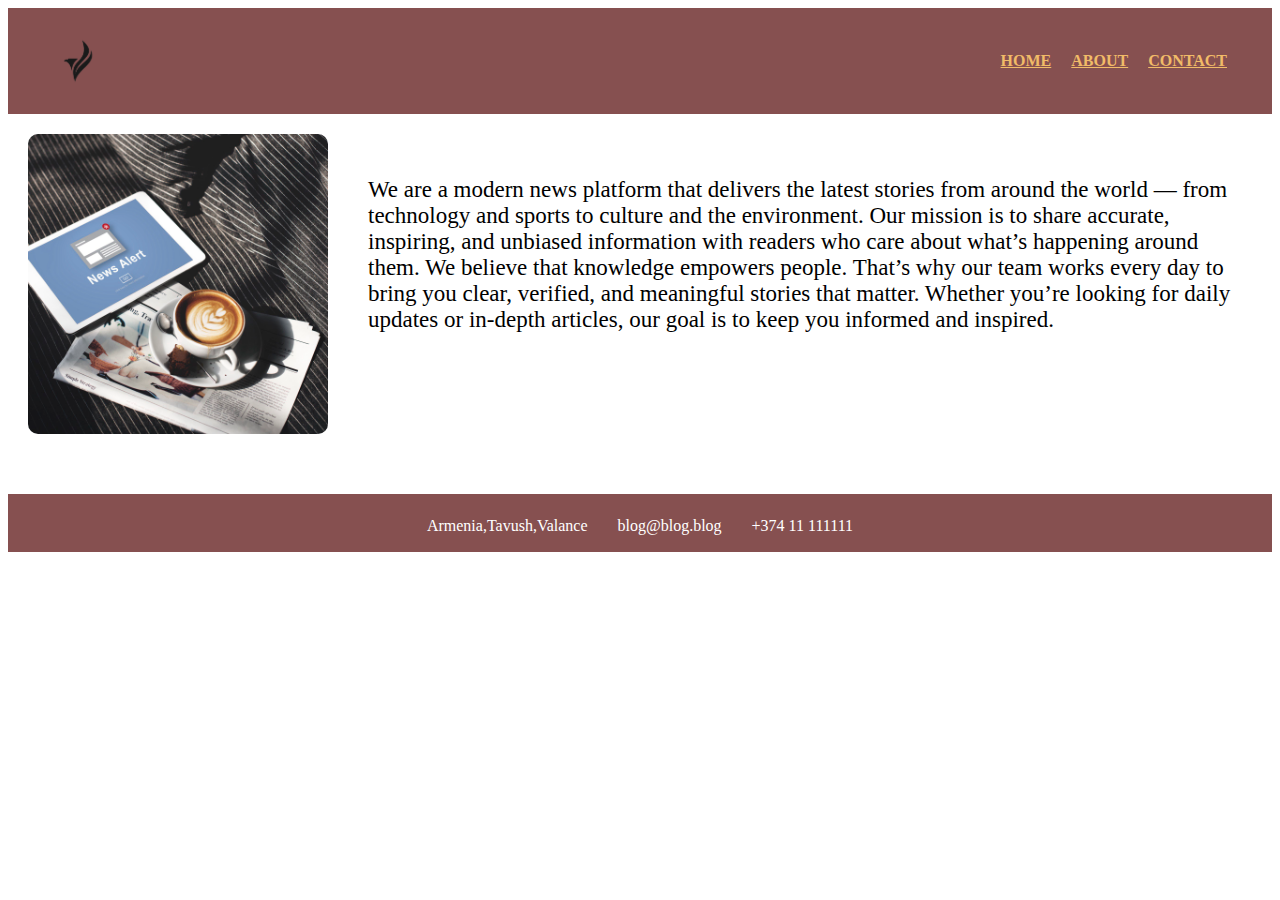
<file: about.html>
<!DOCTYPE html>
<html lang="en">
<head>
    <meta charset="UTF-8">
    <meta name="viewport" content="width=device-width, initial-scale=1.0">
    <title>About</title>
    <link rel = "stylesheet" href = "style.css">
</head>
<body>
    <header>
         <img src="./images/logo.png" alt="Logo" class = "logo">
        <ul>
            <li><a href = "index.html">HOME</a></li>
            <li><a href = "about.html">ABOUT</a></li>
            <li><a href = "contact.html">CONTACT</a></li>
        </ul>
    </header>
    <main class = "about">
        <img src = "./images/about.jpg" alt ="About">
        <div class = "about text">
            
            <p>We are a modern news platform that delivers the latest stories from around the world — from technology and sports to culture and the environment.
Our mission is to share accurate, inspiring, and unbiased information with readers who care about what’s happening around them. We believe that knowledge empowers people. That’s why our team works every day to bring you clear, verified, and meaningful stories that matter.
Whether you’re looking for daily updates or in-depth articles, our goal is to keep you informed and inspired.</p>
        </div>
   </main>
    <footer>
        <ul>
            <li>Armenia,Tavush,Valance </li>
            <li><a href="mail to:blog@blog.blog">blog@blog.blog</a></li>
            <li><a href="+374111111">+374 11 111111</a></li>
       </ul>
    </footer>
</body>
</html>
</file>
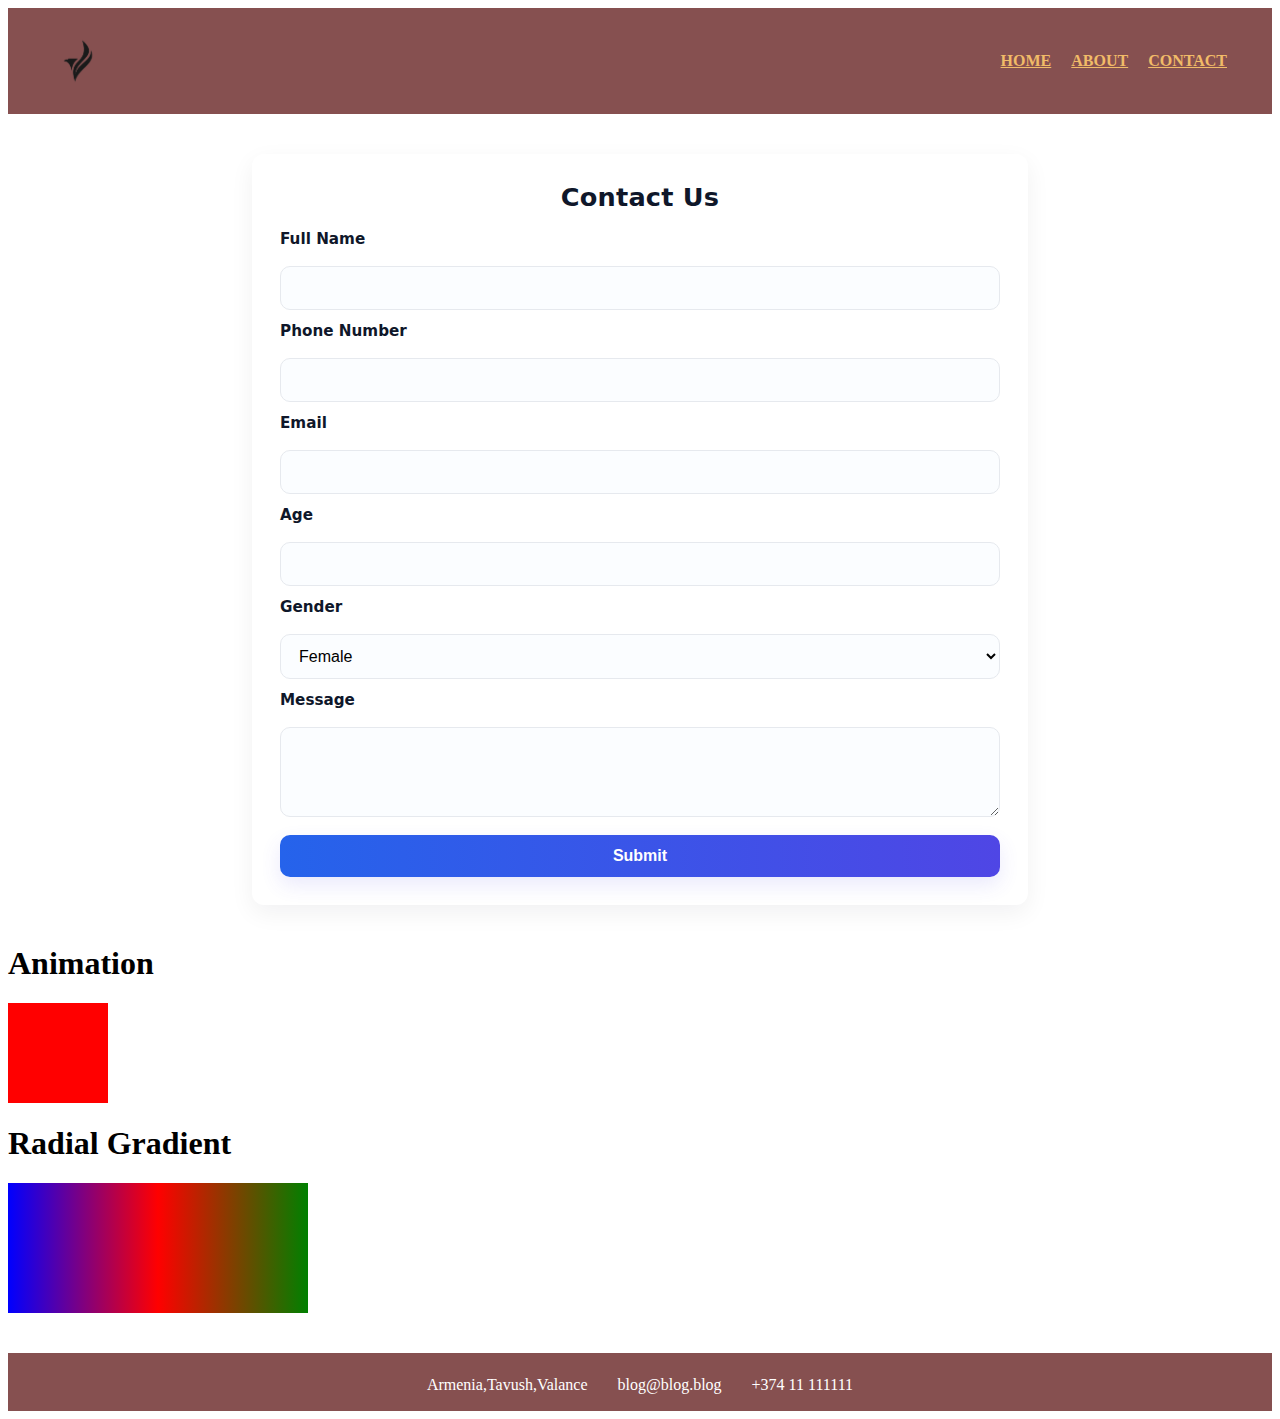
<file: contact.html>
<!DOCTYPE html>
<html lang="en">
<head>
    <meta charset="UTF-8">
    <meta name="viewport" content="width=device-width, initial-scale=1.0">
    <title>Contact</title>
    <link rel = "stylesheet" href = "style.css">
</head>
<body>
    <header>
        <img src="./images/logo.png" alt="Logo" class = "logo">
        <ul>
            <li><a href = "index.html">HOME</a></li>
            <li><a href = "about.html">ABOUT</a></li>
            <li><a href = "contact.html">CONTACT</a></li>
        </ul>
    </header>
    <main class="contact">
        <h2>Contact Us</h2>
        <form>
        <form action="index.php" method="post">
            <label>Full Name</label>
            <input type="text" name="fullname" required>
            
            <label>Phone Number</label>
            <input type="tel" name="phone" required>

            <label>Email</label>
            <input type="email" name="email" required>

            <label>Age</label>
            <input type="number" name="age" required>

            <label>Gender</label>
            <Select name ="gender">
                <option>Female</option>
                <option>Male</option>
                <option>Prefer not to say</option>
            </Select>

            <label>Message</label>
            <textarea name="message" rows="3"></textarea>
            <button type="submit">Submit</button>
        </form>
   </main>
   <h1> Animation</h1>
   <div class="animation"></div>
   <h1>Radial Gradient </h1>

<div id="grad1"></div>
   
    <footer>
        <ul>
            <li>Armenia,Tavush,Valance </li>
            <li><a href="mail to:blog@blog.blog">blog@blog.blog</a></li>
            <li><a href="+374111111">+374 11 111111</a></li>
       </ul>
    </footer>
</body>
</html>
</file>
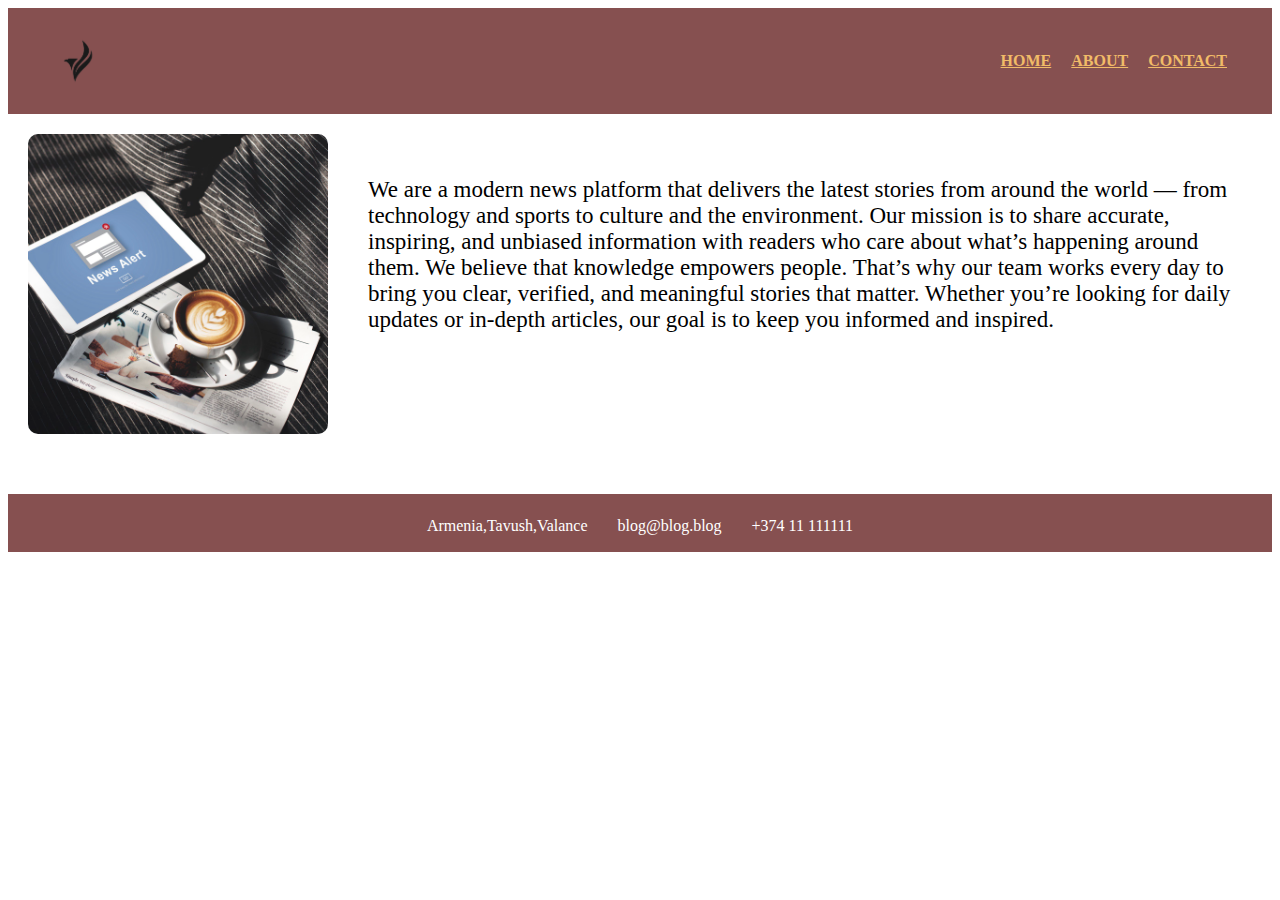
<file: Blog/about.html>
<!DOCTYPE html>
<html lang="en">
<head>
    <meta charset="UTF-8">
    <meta name="viewport" content="width=device-width, initial-scale=1.0">
    <title>About</title>
    <link rel = "stylesheet" href = "style.css">
</head>
<body>
    <header>
         <img src="pngegg (1).png" alt="Logo" class = "logo">
        <ul>
            <li><a href = "index.html">HOME</a></li>
            <li><a href = "about.html">ABOUT</a></li>
            <li><a href = "contact.html">CONTACT</a></li>
        </ul>
    </header>
    <main class = "about">
        <img src = "about.jpg" alt ="About">
        <div class = "about text">
            
            <p>We are a modern news platform that delivers the latest stories from around the world — from technology and sports to culture and the environment.
Our mission is to share accurate, inspiring, and unbiased information with readers who care about what’s happening around them. We believe that knowledge empowers people. That’s why our team works every day to bring you clear, verified, and meaningful stories that matter.
Whether you’re looking for daily updates or in-depth articles, our goal is to keep you informed and inspired.</p>
        </div>
   </main>
    <footer>
        <ul>
            <li>Armenia,Tavush,Valance </li>
            <li><a href="mail to:blog@blog.blog">blog@blog.blog</a></li>
            <li><a href="+374111111">+374 11 111111</a></li>
       </ul>
    </footer>
</body>
</html>
</file>
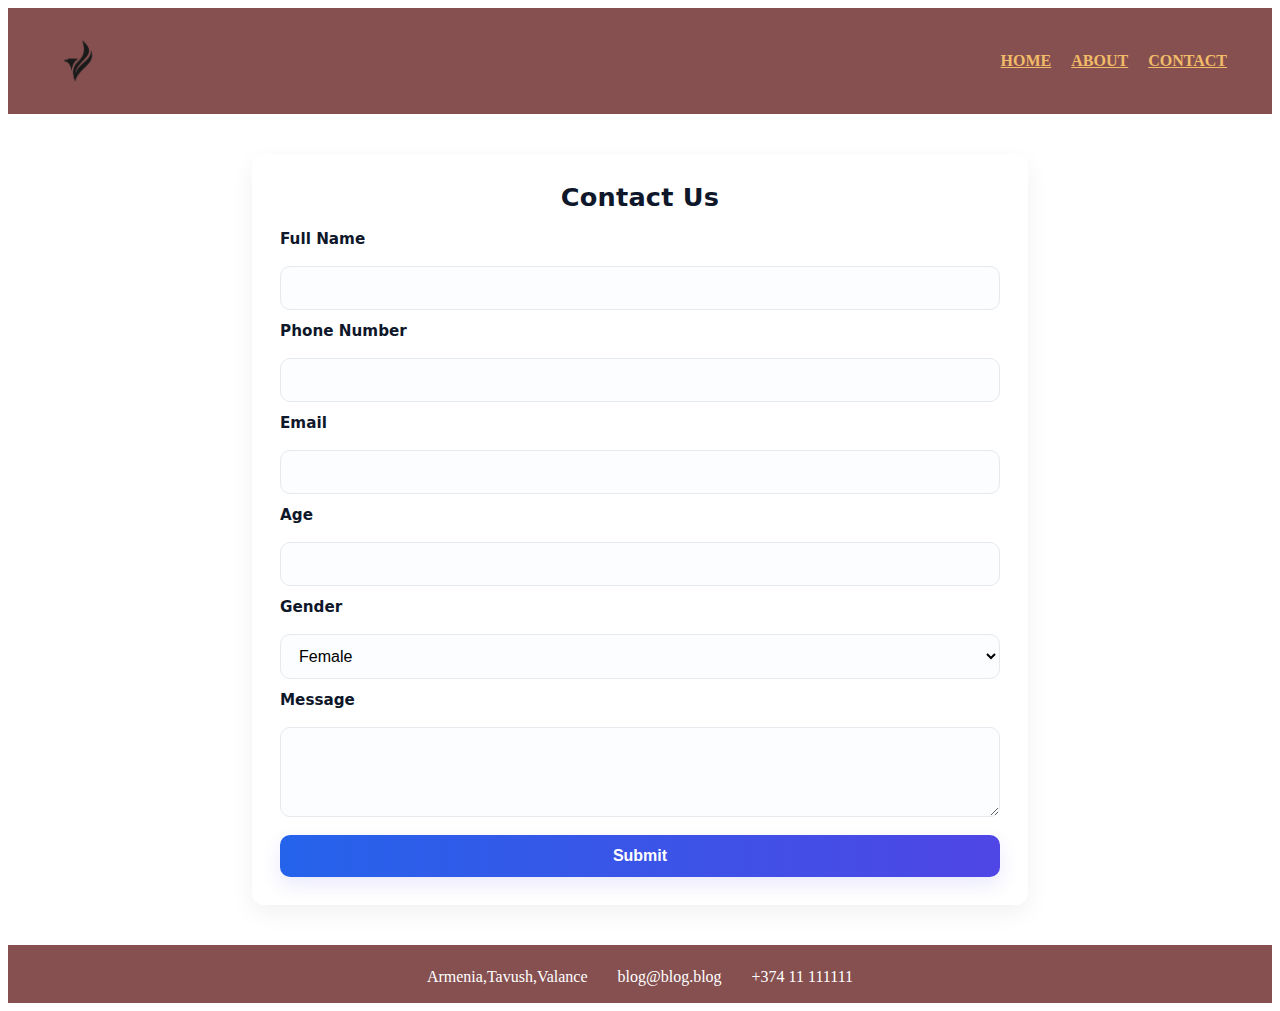
<file: Blog/contact.html>
<!DOCTYPE html>
<html lang="en">
<head>
    <meta charset="UTF-8">
    <meta name="viewport" content="width=device-width, initial-scale=1.0">
    <title>Contact</title>
    <link rel = "stylesheet" href = "style.css">
</head>
<body>
    <header>
        <img src="pngegg (1).png" alt="Logo" class = "logo">
        <ul>
            <li><a href = "index.html">HOME</a></li>
            <li><a href = "about.html">ABOUT</a></li>
            <li><a href = "contact.html">CONTACT</a></li>
        </ul>
    </header>
    <main class="contact">
        <h2>Contact Us</h2>
        <form>
            <label>Full Name</label>
            <input type="text" name="fullname" required>
            
            <label>Phone Number</label>
            <input type="tel" name="phone" required>

            <label>Email</label>
            <input type="email" name="email" required>

            <label>Age</label>
            <input type="number" name="age" required>

            <label>Gender</label>
            <Select name ="gender">
                <option>Female</option>
                <option>Male</option>
                <option>Prefer not to say</option>
            </Select>

            <label>Message</label>
            <textarea name="message" rows="3"></textarea>
            <button type="submit">Submit</button>
        </form>
   </main>
   
    <footer>
        <ul>
            <li>Armenia,Tavush,Valance </li>
            <li><a href="mail to:blog@blog.blog">blog@blog.blog</a></li>
            <li><a href="+374111111">+374 11 111111</a></li>
       </ul>
    </footer>
</body>
</html>
</file>
<file: style.css>
body{
  #grad1 {
  height: 130px;
  width: 300px;
  background-color: red; 
  background-image: linear-gradient(to right,blue, red, green);
}
}
header {
    display: flex;
    justify-content: space-between;
    align-items: center;
    background-color: #865050;
    padding: 28px 45px;
 
}
.logo{
    width: 50px;
    height: auto;
}
header ul {
    list-style: none;
    display: flex;
    gap: 20px;
    margin: 0;
    padding: 0;
}
header ul li a{
    color: rgb(241, 187, 104);
    font-weight: bold ;
    font-size: 16px;

}

footer {
    background-color:#865050 ;
    color: white;
    text-align: center;
    padding: 7px 0;
    margin-top: 40px;
}
footer ul {
    list-style: none;
    display: flex;
    justify-content: center;
    gap: 30px;
    padding: 0;
    margin-bottom: 10px;
}
footer ul li a{
    color: white;
    text-decoration: none;
    
}


footer p{
    font-size: 14px;
    margin: 0;
}

main.container {
  margin-top: 18px;
  display: grid;
  gap: var(--gap);
  grid-template-columns: repeat(4, 1fr); 
  align-items: start;
}


main.container > .news {
  background: var(--card);
  border-radius: var(--radius);
  box-shadow: 0 6px 18px rgba(35,35,35,0.06);
  overflow: hidden;
  display: flex;
  flex-direction: column;
  transition: transform .18s ease, box-shadow .18s ease;
  min-height: 320px;
}


main.container > .news:hover {
  transform: translateY(-6px);
  box-shadow: 0 12px 26px rgba(35,35,35,0.10);
}


main.container > .news img {
  width: 100%;
  height: 180px;
  object-fit: cover;
  object-position: top center;
  display: block;
}


main.container > .news h2 {
  font-size: 1.05rem;
  margin: 14px 16px 8px 16px;
  line-height: 1.2;
}

main.container > .news p {
  margin: 0 16px 18px 16px;
  color: var(--muted);
  font-size: 0.95rem;
  line-height: 1.45;
  flex: 1 0 auto;
}
@media (max-width: 1200px) {
  main.container > .news img { height: 160px; }
}


@media (min-width: 768px) and (max-width: 921px) {
  main.container {
    grid-template-columns: repeat(2, 1fr);
    gap: 18px;
  }
  main.container > .news img { height: 180px; }
}


@media (max-width: 767px) {
  header {
    padding: 10px;
  }
  header .logo { width: 48px; height: 48px; }
  header ul { gap: 12px; font-size: 0.95rem; }

  .container { padding: 16px; }

  main.container {
    grid-template-columns: 1fr;
    gap: 14px;
  }

  main.container > .news {
    min-height: auto;
  }
  main.container > .news img { height: 200px; } 
}





.about {
  display: flex;              
  align-items: flex-start;        
  justify-content: center;    
  gap: 20px;                  
  padding: 20px;
}

.about img {
  width: 300px;               
  height: auto;               
  border-radius: 10px;        
}

.about.text {
  font-size: 23px;
  max-width: 900px;           
}
.contact {
  max-width: 720px;
  margin: 40px auto;
  padding: 28px;
  background: #ffffff;
  border-radius: 12px;
  box-shadow: 0 8px 24px rgba(15, 23, 42, 0.06);
  font-family: system-ui, -apple-system, "Segoe UI", Roboto, "Helvetica Neue", Arial;
  color: #0f172a;
}


.contact h2 {
  text-align: center;
  font-size: 1.6rem; 
  margin: 0 0 18px 0;
  letter-spacing: 0.2px;
}


.contact form {
  display: flex;
  flex-direction: column;
  gap: 12px;
}


.contact label {
  display: block;
  font-weight: 600;
  font-size: 0.95rem;
  margin-bottom: 6px;
}


.contact input[type="text"],
.contact input[type="tel"],
.contact input[type="email"],
.contact input[type="number"],
.contact select,
.contact textarea {
  width: 100%;
  padding: 12px 14px;
  font-size: 1rem;
  border: 1px solid #e6e9ee;
  border-radius: 10px;
  background: #fbfdff;
  box-sizing: border-box;
  transition: border-color 0.15s ease, box-shadow 0.15s ease, transform 0.06s ease;
}


.contact input:focus,
.contact select:focus,
.contact textarea:focus {
  outline: none;
  border-color: #6b8cff;
  box-shadow: 0 6px 18px rgba(107, 140, 255, 0.12);
}


.contact input::placeholder,
.contact textarea::placeholder {
  color: #9aa4b2;
}


.contact textarea {
  resize: vertical;   
  min-height: 90px;
  max-height: 250px;
}


.contact button[type="submit"] {
  display: inline-block;
  margin-top: 6px;
  padding: 12px 18px;
  font-size: 1rem;
  font-weight: 700;
  color: #ffffff;
  background: linear-gradient(90deg, #2563eb 0%, #4f46e5 100%);
  border: none;
  border-radius: 10px;
  cursor: pointer;
  box-shadow: 0 8px 20px rgba(79, 70, 229, 0.12);
  transition: transform 0.12s ease, box-shadow 0.12s ease;
}


.contact button[type="submit"]:hover {
  transform: translateY(-2px);
  box-shadow: 0 12px 30px rgba(79, 70, 229, 0.16);
}
.contact button[type="submit"]:active {
  transform: translateY(0);
}


@media (max-width: 520px) {
  .contact {
    margin: 20px;
    padding: 18px;
  }

  .contact h2 {
    font-size: 1.4rem;
  }
}
.grad1 {
  height: 130px;
  width: 300px;
  background-color: red; 
  background-image: linear-gradient(to right,blue, red, green);
}.animation {
  width: 100px;
  height: 100px;
  background-color: red;
  animation-name: myAnimation;
  animation-duration: 6s;
}
@keyframes myAnimation {
  from {background-color: rgb(36, 63, 214);}
  to {background-color: yellow;}
}
</file>
<file: Blog/style.css>
header {
    display: flex;
    justify-content: space-between;
    align-items: center;
    background-color: #865050;
    padding: 28px 45px;
 
}
.logo{
    width: 50px;
    height: auto;
}
header ul {
    list-style: none;
    display: flex;
    gap: 20px;
    margin: 0;
    padding: 0;
}
header ul li a{
    color: rgb(241, 187, 104);
    font-weight: bold ;
    font-size: 16px;

}

footer {
    background-color:#865050 ;
    color: white;
    text-align: center;
    padding: 7px 0;
    margin-top: 40px;
}
footer ul {
    list-style: none;
    display: flex;
    justify-content: center;
    gap: 30px;
    padding: 0;
    margin-bottom: 10px;
}
footer ul li a{
    color: white;
    text-decoration: none;
    
}


footer p{
    font-size: 14px;
    margin: 0;
}





.about {
  display: flex;              
  align-items: flex-start;        
  justify-content: center;    
  gap: 20px;                  
  padding: 20px;
}

.about img {
  width: 300px;               
  height: auto;               
  border-radius: 10px;        
}

.about.text {
  font-size: 23px;
  max-width: 900px;           
}
.contact {
  max-width: 720px;
  margin: 40px auto;
  padding: 28px;
  background: #ffffff;
  border-radius: 12px;
  box-shadow: 0 8px 24px rgba(15, 23, 42, 0.06);
  font-family: system-ui, -apple-system, "Segoe UI", Roboto, "Helvetica Neue", Arial;
  color: #0f172a;
}


.contact h2 {
  text-align: center;
  font-size: 1.6rem; 
  margin: 0 0 18px 0;
  letter-spacing: 0.2px;
}


.contact form {
  display: flex;
  flex-direction: column;
  gap: 12px;
}


.contact label {
  display: block;
  font-weight: 600;
  font-size: 0.95rem;
  margin-bottom: 6px;
}


.contact input[type="text"],
.contact input[type="tel"],
.contact input[type="email"],
.contact input[type="number"],
.contact select,
.contact textarea {
  width: 100%;
  padding: 12px 14px;
  font-size: 1rem;
  border: 1px solid #e6e9ee;
  border-radius: 10px;
  background: #fbfdff;
  box-sizing: border-box;
  transition: border-color 0.15s ease, box-shadow 0.15s ease, transform 0.06s ease;
}


.contact input:focus,
.contact select:focus,
.contact textarea:focus {
  outline: none;
  border-color: #6b8cff;
  box-shadow: 0 6px 18px rgba(107, 140, 255, 0.12);
}


.contact input::placeholder,
.contact textarea::placeholder {
  color: #9aa4b2;
}


.contact textarea {
  resize: vertical;   
  min-height: 90px;
  max-height: 250px;
}


.contact button[type="submit"] {
  display: inline-block;
  margin-top: 6px;
  padding: 12px 18px;
  font-size: 1rem;
  font-weight: 700;
  color: #ffffff;
  background: linear-gradient(90deg, #2563eb 0%, #4f46e5 100%);
  border: none;
  border-radius: 10px;
  cursor: pointer;
  box-shadow: 0 8px 20px rgba(79, 70, 229, 0.12);
  transition: transform 0.12s ease, box-shadow 0.12s ease;
}


.contact button[type="submit"]:hover {
  transform: translateY(-2px);
  box-shadow: 0 12px 30px rgba(79, 70, 229, 0.16);
}
.contact button[type="submit"]:active {
  transform: translateY(0);
}


@media (max-width: 520px) {
  .contact {
    margin: 20px;
    padding: 18px;
  }

  .contact h2 {
    font-size: 1.4rem;
  }
}
</file>
